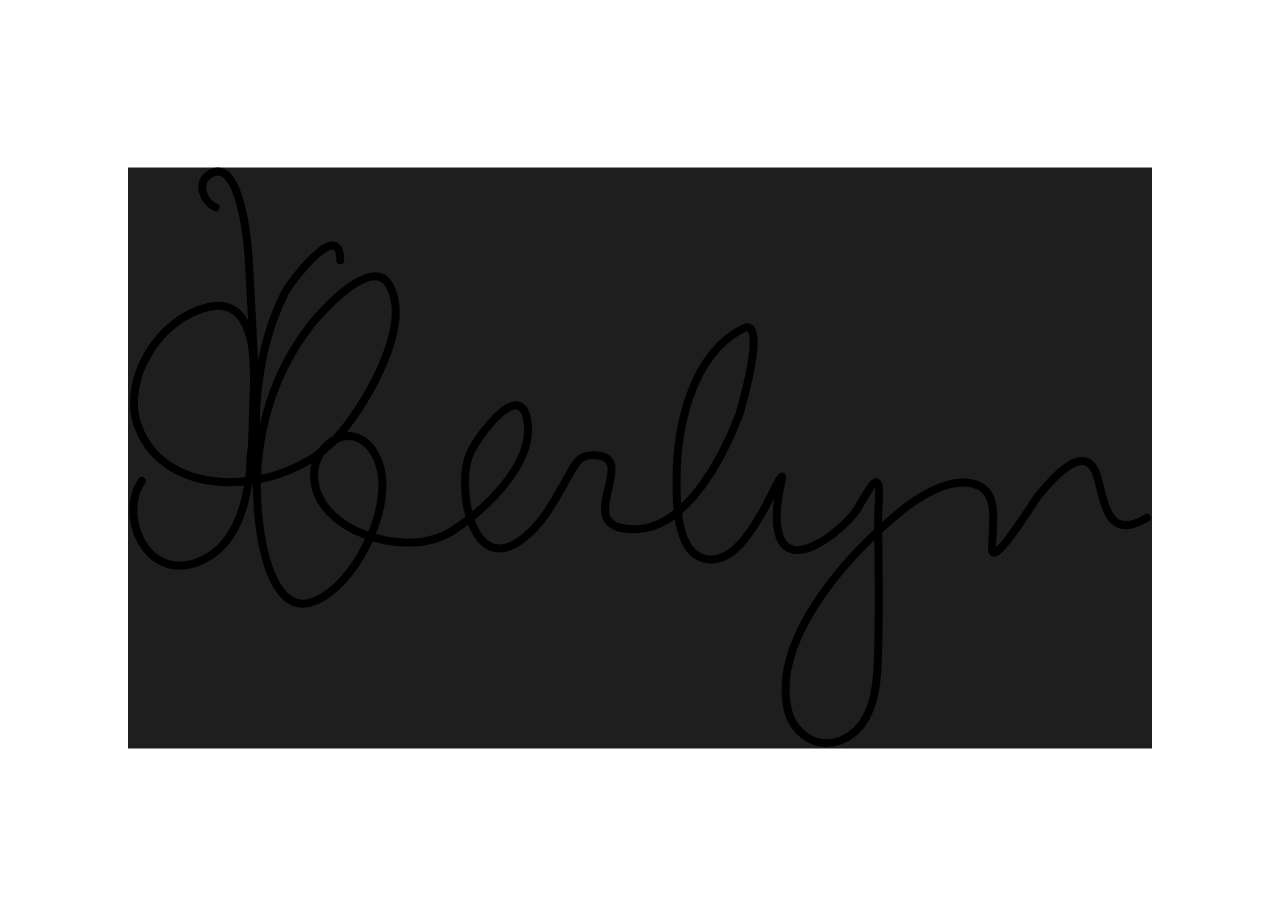
<file: Signature Animation/index.html>
<!DOCTYPE html>
<html lang="en">
  <head>
    <meta charset="UTF-8" />
    <meta http-equiv="X-UA-Compatible" content="IE=edge" />
    <meta name="viewport" content="width=device-width, initial-scale=1.0" />
    <title>Signature</title>
    <link rel="stylesheet" href="style.css" />
  </head>
  <body>
    <svg
      id="text"
      width="386"
      height="219"
      viewBox="0 0 386 219"
      fill="none"
      xmlns="http://www.w3.org/2000/svg"
    >
      <rect width="386" height="219" fill="#1E1E1E" />
      <path
        d="M5.19177 118.148C-3.56098 130.743 6.47203 155.748 25.7255 148.948C48.3267 140.966 46.4774 107.329 47.1964 89.7404C47.5713 80.5695 50.5724 47.8603 30.4116 52.5329C10.8672 57.0627 -2.31556 80.7372 3.74334 97.3826C14.3713 126.58 58.4442 122.902 77.6135 103.018C88.4611 91.7653 107.501 60.0949 98.488 44.2732C91.9048 32.7171 72.1734 55.1482 68.9229 59.326C52.8315 80.0078 46.6887 105.714 49.0708 130.653C50.1168 141.604 55.0486 176.801 76.4207 159.91C89.2892 149.739 101.605 123.043 93.1203 108.035C85.3965 94.373 70.1157 103.432 70.1157 116.063C70.1157 136.999 105.157 148.106 122.174 137.06C134.884 128.81 152.362 112.039 150.717 96.765C148.687 77.911 131.447 101.816 128.905 107.804C123.284 121.046 130.13 157.78 151.398 137.755C158.563 131.009 162.622 121.957 167.416 113.825C169.432 110.406 170.981 108.421 175.34 108.421C194.475 108.421 165.305 136.606 191.103 136.365C211.274 136.177 225.032 107.29 230.296 93.4457C230.849 91.9887 241.416 55.8061 231.829 60.7155C211.706 71.0206 206.78 99.4678 206.78 117.839C206.78 125.221 206.336 146.386 218.538 147.713C228.452 148.791 235.473 136.185 239.157 129.881C241.582 125.73 247.439 112.837 246.484 117.453C245.262 123.358 244.013 129.222 244.78 135.285C247.332 155.467 270.229 136.194 275.112 128.492C275.152 128.428 279.919 119.959 281.076 119.074C284.274 116.628 282.78 126.553 282.78 130.344C282.78 150.163 283.589 170.142 282.439 189.938C281.905 199.126 279.446 211.788 268.722 215.952C258.654 219.861 250.213 212.179 248.529 203.679C243.355 177.564 269.937 147.716 289.255 131.271C295.943 125.578 310.438 114.9 321.121 120.155C328.764 123.914 325.457 137.688 325.722 143.93C326.027 151.121 341.503 125.778 342.933 124.014C348.487 117.162 361.646 101.805 365.596 117.376C368.441 128.587 370.198 140.379 384 132.043"
        stroke="black"
        stroke-width="3"
        stroke-linecap="round"
      />
      <path
        d="M49 111C46.5491 110.387 48.0225 98.6499 48.0556 97.1111C48.4237 79.9916 51.2578 62.6703 59.1111 47.2778C61.1724 43.2376 80 18.4391 80 35"
        stroke="black"
        stroke-width="3"
        stroke-linecap="round"
      />
      <path
        d="M47 115C44.7973 112.797 47.2642 102.496 47.7778 99.2222C48.7505 93.021 48.0219 86.1148 47.7778 79.8889C47.1958 65.0481 46.4277 50.215 45.5556 35.3889C45.2683 30.505 42.7094 -5.16161 30.6111 2.66667C25.5426 5.94631 28.6248 13.2499 33 15"
        stroke="black"
        stroke-width="3"
        stroke-linecap="round"
      />
    </svg>
  </body>
</html>
</file>
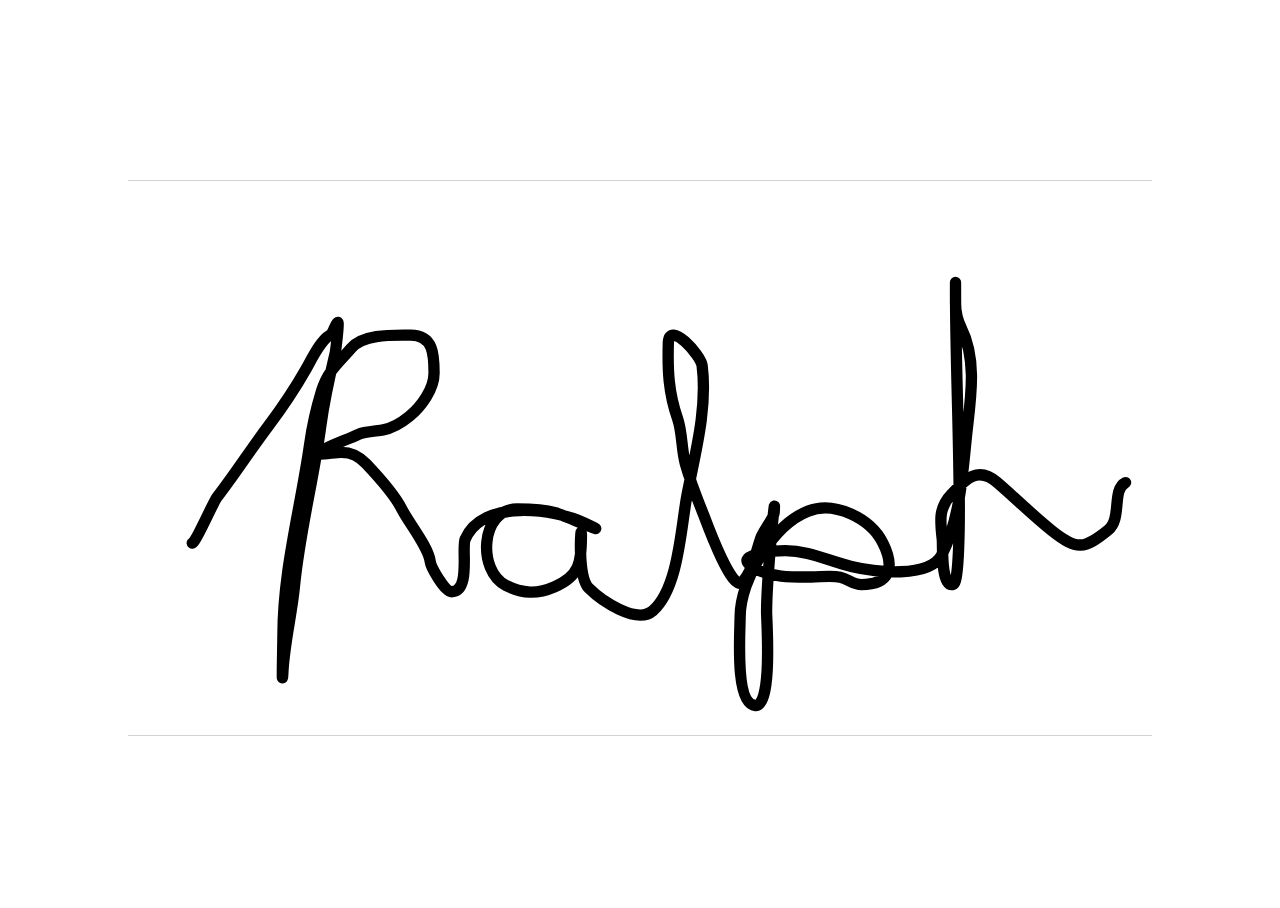
<file: Signature Animation/ralph.html>
<!DOCTYPE html>
<html lang="en">
  <head>
    <meta charset="UTF-8" />
    <meta http-equiv="X-UA-Compatible" content="IE=edge" />
    <meta name="viewport" content="width=device-width, initial-scale=1.0" />
    <title>Signature</title>
    <link rel="stylesheet" href="style.css" />
  </head>
  <body>
    <svg
      id="text"
      width="271"
      height="147"
      viewBox="0 0 271 147"
      fill="none"
      xmlns="http://www.w3.org/2000/svg"
    >
      <rect width="271" height="147" fill="#1E1E1E" />
      <rect width="271" height="147" fill="white" />
      <path
        d="M17 96C17.9167 95.8854 22.5535 85.1751 23.5556 83.8889C28.2822 77.8218 32.3781 71.3431 37 65.2222C40.7261 60.2877 44.1791 55.1563 47.2222 49.7778C48.5544 47.4232 50.8995 42.4543 53.4444 41C54.2796 40.5228 54.6671 38.444 55.5 37.6111C55.9323 37.1788 55.0053 45.0648 54.7778 46C53.2379 52.3307 51.8594 58.7215 51 65.1667C49.1093 79.3466 45.416 93.1037 44.0556 107.389C43.3393 114.909 41.3943 122.508 41 130C40.6628 136.406 41 122.345 41 120.5C41 103.252 45.6329 86.9586 48.0556 70C48.739 65.2158 49.8035 60.3887 51.2222 55.7778C52.8999 50.3255 55.5769 48.5029 59.0556 44.4445C62.3439 40.608 70.2574 41 74.7778 41C80.8842 41 81 46.2753 81 51C81 55.2564 77.6456 59.8809 74.4444 62.5C72.2047 64.3325 70.3306 65.551 67.5556 66.0556C65.9043 66.3558 62.4231 66.5481 61 67.2222C57.8715 68.7041 53.1233 70.2326 50.5556 71.9445C48.9222 73.0334 54.4814 72 56.4444 72C59.2686 72 61.0428 72.9341 63 75C66.1586 78.3341 70.3722 82.8554 72.4444 87C74.2612 90.6336 79.5585 97.0264 80 101C80.1394 102.255 83.7492 108.889 85.5556 108.889C90.7946 108.889 88.215 97.3921 89.2222 95C93.7211 84.3151 112.666 86.8091 121 90.7778C129.641 94.8923 115.523 88.6891 113.111 88C109.753 87.0405 106.69 87 103 87C93.1594 87 92.4439 103.444 100 107.222C104.465 109.455 108.283 109.595 112.944 107.556C119.473 104.699 120 101.285 120 94C120 89.286 118.667 104.667 122 108C125.18 111.18 134.6 117.69 138.944 113.889C145.825 107.868 146.356 91.3098 148 83C150.163 72.0637 153.356 60.345 151.944 49.0556C151.599 46.2925 143.18 36.8737 143 43C142.784 50.3275 143.051 56.2162 145.444 63.0556C146.74 66.757 146.427 71.1386 147.5 75C148.754 79.5152 150.265 83.3296 152 87.6667C152.638 89.2624 159.723 109.166 162.5 106.389C165.366 103.523 166.184 98.211 167.5 94.5556C168.09 92.916 170.915 89.2765 171 88C171.583 79.2533 169 105.456 169 114.222C169 116.572 170.645 139.273 166 139C160.551 138.679 162 119.402 162 115.5C162 105.599 170.787 91.1383 180 87.5556C186.996 84.8348 196.509 89.4615 199.778 96C203.132 102.709 201.423 107 194.111 107C191.82 107 190.595 105.521 188.5 105.056C186.16 104.536 183.287 105 180.889 105C175.913 105 170.49 105.155 166 102.778C158.681 98.9029 171.863 98 173.944 98C180.378 98 185.3 100.767 191.444 102.222C197.562 103.671 212.165 105.558 215.5 98.8889C220.622 88.6451 220.901 75.9322 222.222 64.7778C223.24 56.1831 224.421 46.8966 220.5 39.0556C219.38 36.8159 219 34.9305 219 32.4445C219 31.4756 219 23.9487 219 28.4445C219 48.122 220 67.5862 220 87.2222C220 89.4671 219.999 106.5 218.444 106.944C215.035 107.918 215.668 96.5341 215.5 95.0556C214.928 90.025 214.464 86.744 218 83C221.516 79.2775 224.82 75.5043 230 79.9445C234.917 84.1589 239.538 88.7933 244.556 92.7778C251.101 97.9757 253.123 97.6724 259.444 92.5C263.116 89.4964 260.302 81.8488 264 80"
        stroke="black"
        stroke-width="3"
        stroke-linecap="round"
      />
    </svg>
  </body>
</html>
</file>
<file: Signature Animation/style.css>
html, body {
    height: 100%;
}

body{
    display:flex;
    justify-content: center;
    align-items: center;
}

#text{
    height: 50vw;
    width: 80vw;
    stroke-dasharray: 3000;
    animation: 5s fillSvg linear;
}

@keyframes fillSvg{
    0%{
        stroke-dashoffset: 3000;
    }
    100%{
        stroke-dashoffset: 0;
    }
}
</file>
